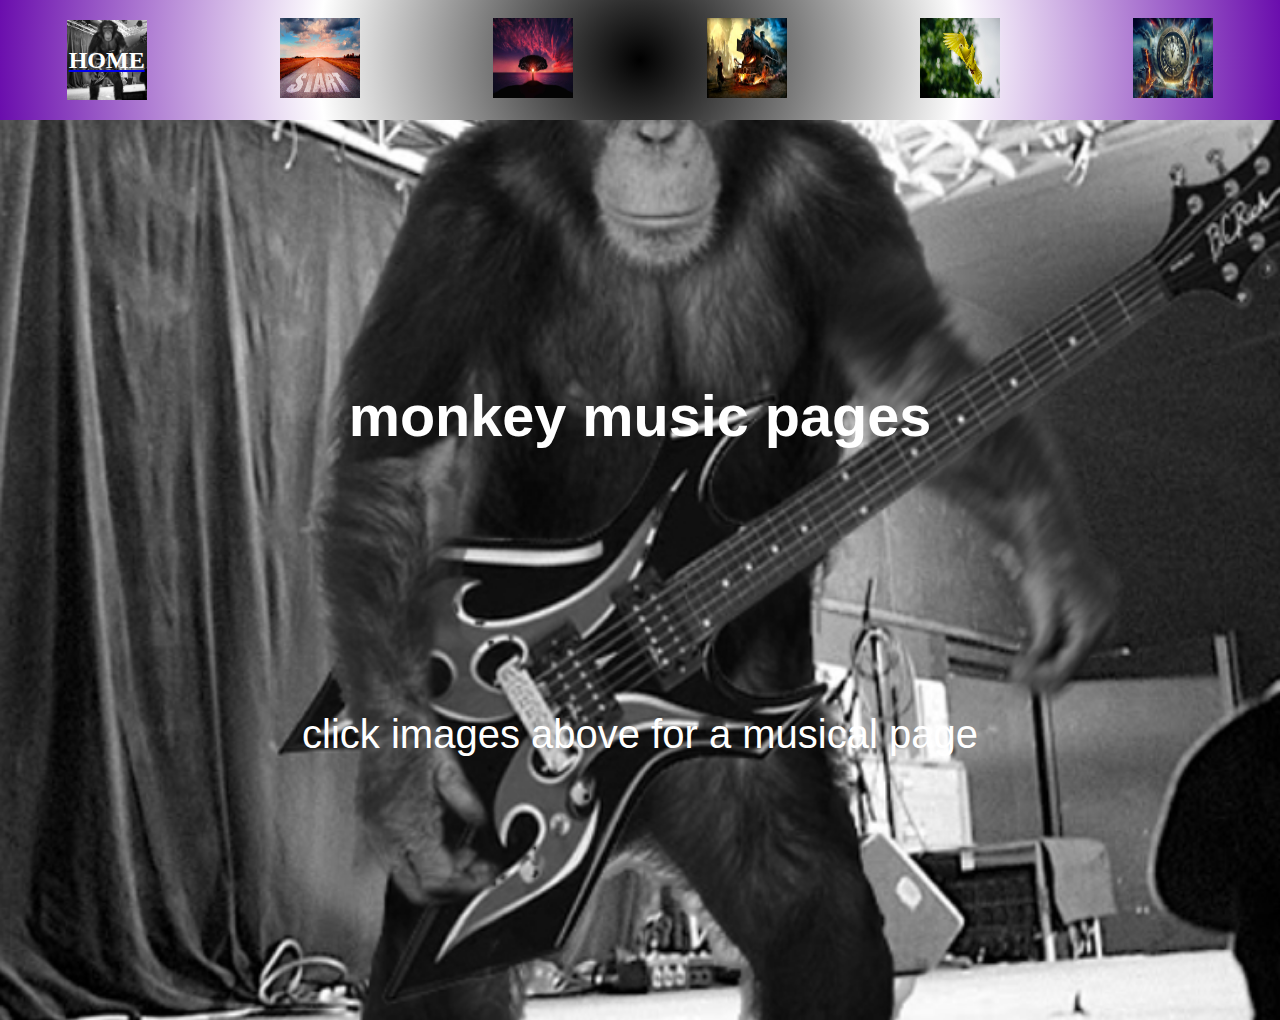
<file: index.html>
<!DOCTYPE html>
<html lang="en">
<head>
    <meta charset="UTF-8">
    <meta name="viewport" content="width=device-width, initial-scale=1.0">
    <title>Musical Pages</title>
    <link rel="stylesheet" href="style.css">
</head>
<body>

    <nav>
        <ul>
            <li><a href="index.html"> <div class="home-thumbnail"><h2>HOME</h2></div></a> </li>
          <li><a href="page1.html"><img src="./images/lets-go.jpeg" alt=""></a></li>
          <li><a href="page2.html"><img src="./images/talking-bout.jpeg" alt=""></a></li>
          <li><a href="page3.html"><img src="./images/crazy-train.jpeg" alt=""></a></li>
          <li><a href="page4.html"><img src="./images/free-bird.jpeg" alt=""></a></li>
          <li><a href="page5.html"><img src="./images/final-countdown.jpeg" alt=""></a></li>
        </ul>
      </nav>
 
      <div class="page homepage">
        <h1> monkey music pages</h1>
        <p> click images above for a musical page</p>
      </div>
    
</body>
</html>
</file>
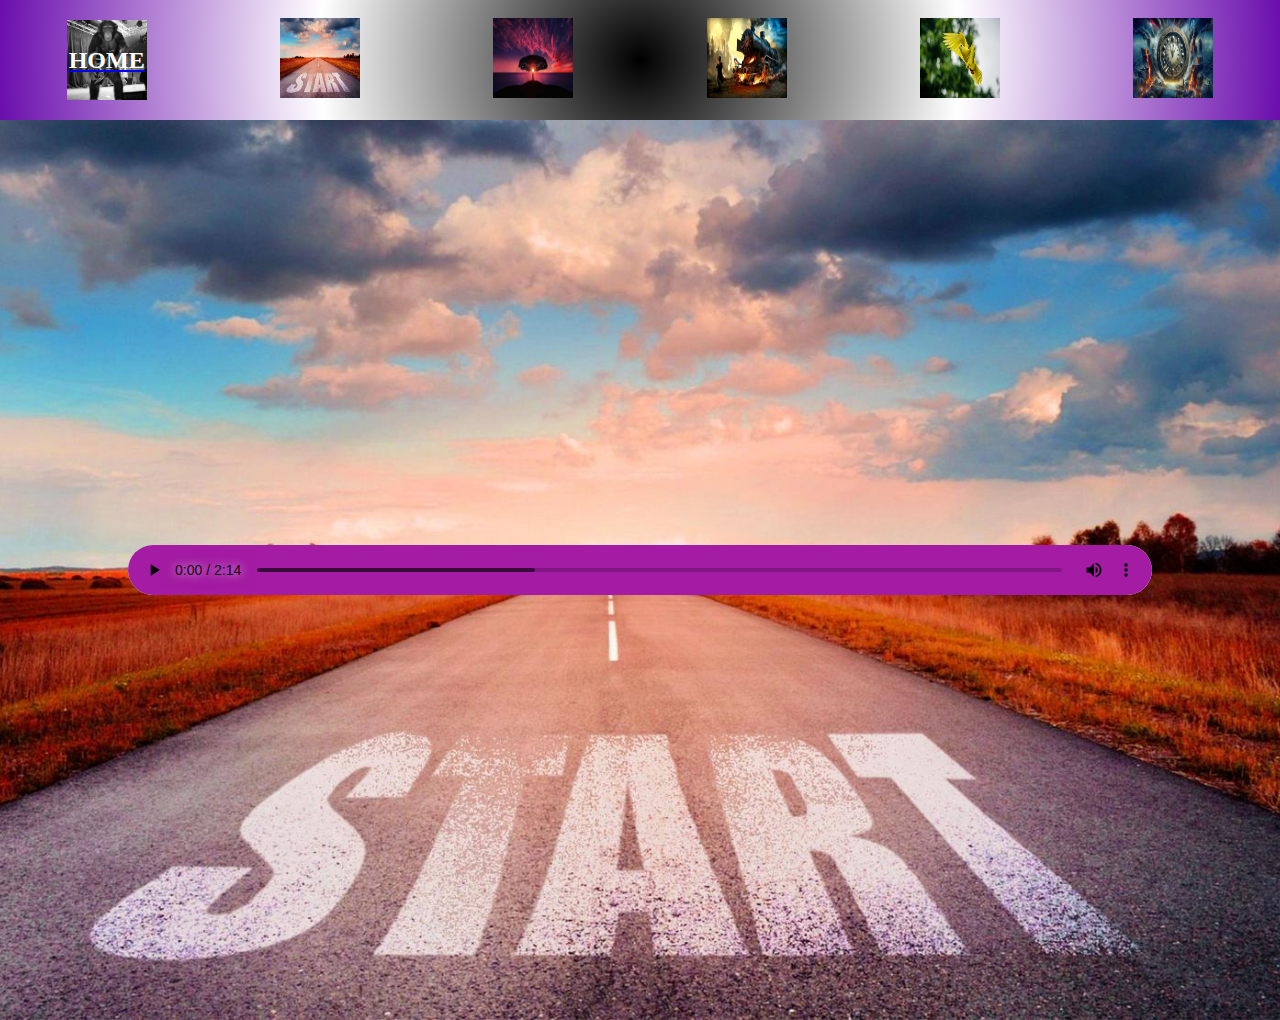
<file: page1.html>
<!DOCTYPE html>
<html lang="en">
<head>
    <meta charset="UTF-8">
    <meta name="viewport" content="width=device-width, initial-scale=1.0">
    <title>Page1</title>
    <link rel="stylesheet" href="style.css">
</head>
<body>
    <nav>
        <ul>
            <li><a href="index.html"> <div class="home-thumbnail"><h2>HOME</h2></div></a> </li>
          <li><a href="page1.html"><img src="./images/lets-go.jpeg" alt=""></a></li>
          <li><a href="page2.html"><img src="./images/talking-bout.jpeg" alt=""></a></li>
          <li><a href="page3.html"><img src="./images/crazy-train.jpeg" alt=""></a></li>
          <li><a href="page4.html"><img src="./images/free-bird.jpeg" alt=""></a></li>
          <li><a href="page5.html"><img src="./images/final-countdown.jpeg" alt=""></a></li>
        </ul>
      </nav>
      
    <div class="page page1">
        
        <!-- Audio element for autoplaying MP3 -->

        <audio controls autoplay>
          <source src="./tunes/BlitzBop.mp3" type="audio/mpeg">
          Your browser does not support the audio element.
        </audio>
      </div>
    
</body>
</html>
</file>
<file: style.css>
* {
    box-sizing: border-box;
    margin: 0;
    padding: 0;
}

.page {
    width: 100vw;
    height: 100vh;
    display: flex;
    flex-direction: column;
    justify-content: space-evenly;
    align-items: center;
    background-color: black;
    color: #fff;
    background-size: cover;
  background-position: center;
  min-height: 100vh; /* Ensures the background covers the entire viewport height */
}

.page1 {
    background-image: url(./images/lets-go.jpeg);
}
.page2 {
    background-image: url(./images/talking-bout.jpeg);
}
.page3 {
    background-image: url(./images/crazy-train.jpeg);
}
.page4 {
    background-image: url(./images/free-bird.jpeg);
}
.page5 {
    background-image: url(./images/final-countdown.jpeg);
}

.homepage {
    background-image: url(./images/music-monkey.jpeg );
}

p {
    font-size: 2.5rem;
    font-family: Impact, Haettenschweiler, 'Arial Narrow Bold', sans-serif;
    text-align: center;
}
h1 {
    font-size: 3.6rem;
    font-family: Impact, Haettenschweiler, 'Arial Narrow Bold', sans-serif;
    text-align: center;
}

/* Audio controls styling */

audio {
    width: 80%;
    height: 50px;
}
audio::-webkit-media-controls-panel {
    background-color: rgb(163, 28, 163); /* Set the background color */
    color: #fff; /* Set the text color */
  }




/* Nav Bar Styling */

nav ul {
    list-style-type: none;
    height: 120px;
    width: 100%;
    display: flex;
    justify-content: space-around;
    align-items: center;
    background: radial-gradient(circle, #000000, #fff, #6A0DAD);
}

img {
    width: 80px;
    height: 80px;

}
/* Media query for mobile devices */
@media only screen and (max-width: 568px) {
    img {
        width: 60px;
        height: 60px;
    }
}


.home-thumbnail {
    height: 80px;
    width: 80px;
    background-size: cover;
    background-position: center;
    background-image: url(./images/music-monkey.jpeg );
    display: flex;
    justify-content: center;
    align-items: center;
   
}
@media only screen and (max-width: 568px) {
    .home-thumbnail {
        width: 60px;
        height: 60px;
    }
}

h2 {
    color: #fff;
}

@media only screen and (max-width: 568px) {
    h2 {
        font-size: 0.8em;
    }
}
</file>
